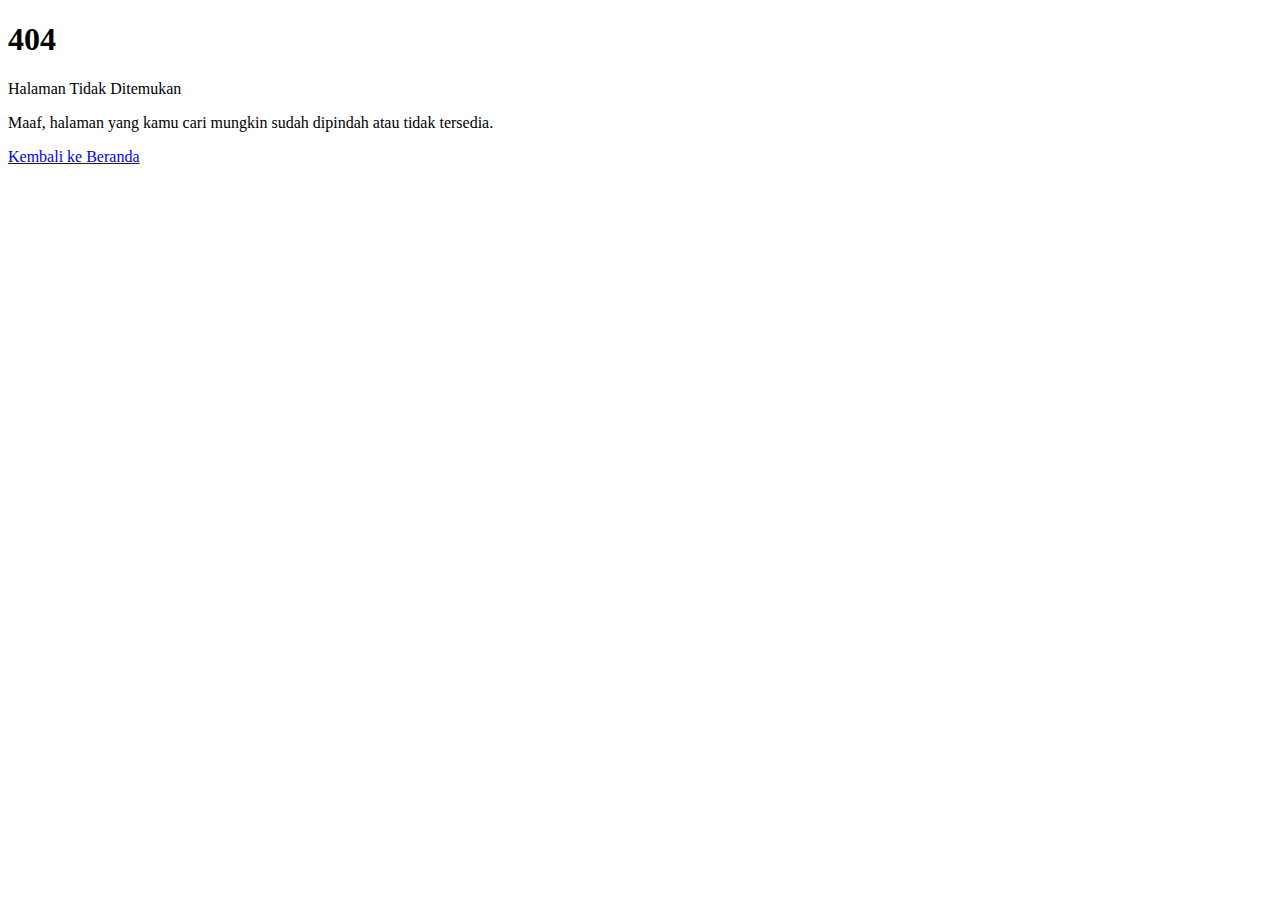
<file: Eror.html>
<!DOCTYPE html>
<html lang="en">
<head>
    <meta charset="UTF-8">
    <meta name="viewport" content="width=device-width, initial-scale=1.0">
    <title>Eror Page</title>
    <link rel="stylesheet" href="style.css">
</head>
<body>
    <div class="container-eror">
     <div class="page-eror">
        <h1>404</h1>
        <p class="subtitle">Halaman Tidak Ditemukan</p>
        <p class="desc">Maaf, halaman yang kamu cari mungkin sudah dipindah atau tidak tersedia.</p>
        <a href="index.html" class="btn">Kembali ke Beranda</a>
     </div>
    </div>
</body>
</html>
</file>
<file: style.css>
@import url("https://fonts.googleapis.com/css2?family=Montserrat:ital,wght@0,100..900;1,100..900&display=swap");

/* Navbar */
.navbar {
  display: flex;
  align-items: center;
  padding: 15px 25px;
  background: #fff;
  box-shadow: 0 2px 10px rgba(0, 0, 0, 0.1);
  justify-content: space-between;
  border-radius: 10px;
}

.logo {
  font-family: "montserrat", sans-serif;
  font-size: 25px;
  font-weight: 700;
  color: #1A73E8;
}

.search-wrapper {
  display: flex;
  align-items: center;
  width: 50%;
  background: #f5f5f5;
  border-radius: 15px;
  padding: 5px 15px;
  transition: 0.3s;
}

.search-wrapper:hover {
  background: #eaeaea;
}

.search-icon {
  font-size: 16px;
  margin-right: 10px;
  color: #666;
}

.search-input {
  flex: 1;
  border: none;
  outline: none;
  background: transparent;
  padding: 10px 5px;
}

.search-btn {
  padding: 8px 15px;
  border-radius: 10px;
  border: none;
  background: #4a90e2;
  color: #fff;
  cursor: pointer;
  font-size: 14px;
}

.search-btn:hover {
  background: #3a78c4;
}

.nav-right i {
  margin-left: 20px;
  font-size: 20px;
  cursor: pointer;
  background: #1A73E8;
  color: #fff;
  padding: 8px 8px;
  border-radius: 5px;
}
/* Navbar */

/* Banner */
.gambar1 {
  border-radius: 20px;
}
/* Banner */

/* Category */
.category-container {
  display: flex;
  align-items: center;
  gap: 10px;
  padding: 30px;
  flex-wrap: wrap;
}

.category-item img {
  display: flex;
  justify-content: center;
  align-items: center;
  padding: 0 25px;
  max-width: 100%;
}

.category-item {
  width: 200px;
  cursor: pointer;
  border: 1px solid #666;
  border-radius: 13px;
}
/* Category */

/* Product */
.product-section {
  width: 100%;
  padding: 20px 0px;
  font-family: "montserrat", sans-serif;
}

.section-header {
  display: flex;
  justify-content: space-between;
  align-items: center;
  margin-bottom: 15px;
}

.section-header h2 {
  font-size: 22px;
  font-weight: 400;
}

.section-header a {
  font-size: 14px;
  color: #007bff;
  text-decoration: none;
  font-weight: 600;
}

.product-grid {
  display: flex;
  flex-wrap: nowrap;
  gap: 20px;
  padding: 20px;
  background-color: #f7f7f7;
  overflow-x: auto;
}

.product-card img {
  display: flex;
  align-items: center;
  padding: 0px 30px;
  width: 80%;
}

.product-card {
  align-items: center;
  background: #fff;
  border-radius: 15px;
  padding: 15px;
  box-shadow: 0 4px 12px rgba(0, 0, 0, 0.1);
  line-height: 10px;
}

.name-product {
  font-weight: 400;
}

.price {
  font-weight: 700;
}

.buy-btn {
  border-radius: 5px;
  border: none;
  background: #4a90e2;
  color: #fff;
  cursor: pointer;
  font-size: 20px;
}
/* Product */

/* Footer */
.footer{
  background: #fff;
  border-top: 1px solid #eee;
  padding: 50px 40px 0;
  font-family: "montserrat", sans-serif;
}

.footer-container{
  display: grid;
  grid-template-columns: 30% 20% 20% 30%;
  gap: 20px;
}

.footer-col h3 {
  font-size: 18px;
  margin-bottom: 10px;
}

.footer-col p {
  font-size: 14px;
  line-height: 20px;
}

.footer-logo {

}

.footer-col ul {
  list-style: none;
  padding: 0;
}

.footer-col ul li {
  margin-bottom: 8px;
}

.footer-col ul li a {
  color: #333;
  font-size: 14px;
  text-decoration: none;
}

.footer-col ul li a:hover {
  color: #007bff;
}

.footer img {

}

.app-buttons {

}

.app-icon {

}

.social img {

}


/* Footer */
</file>
